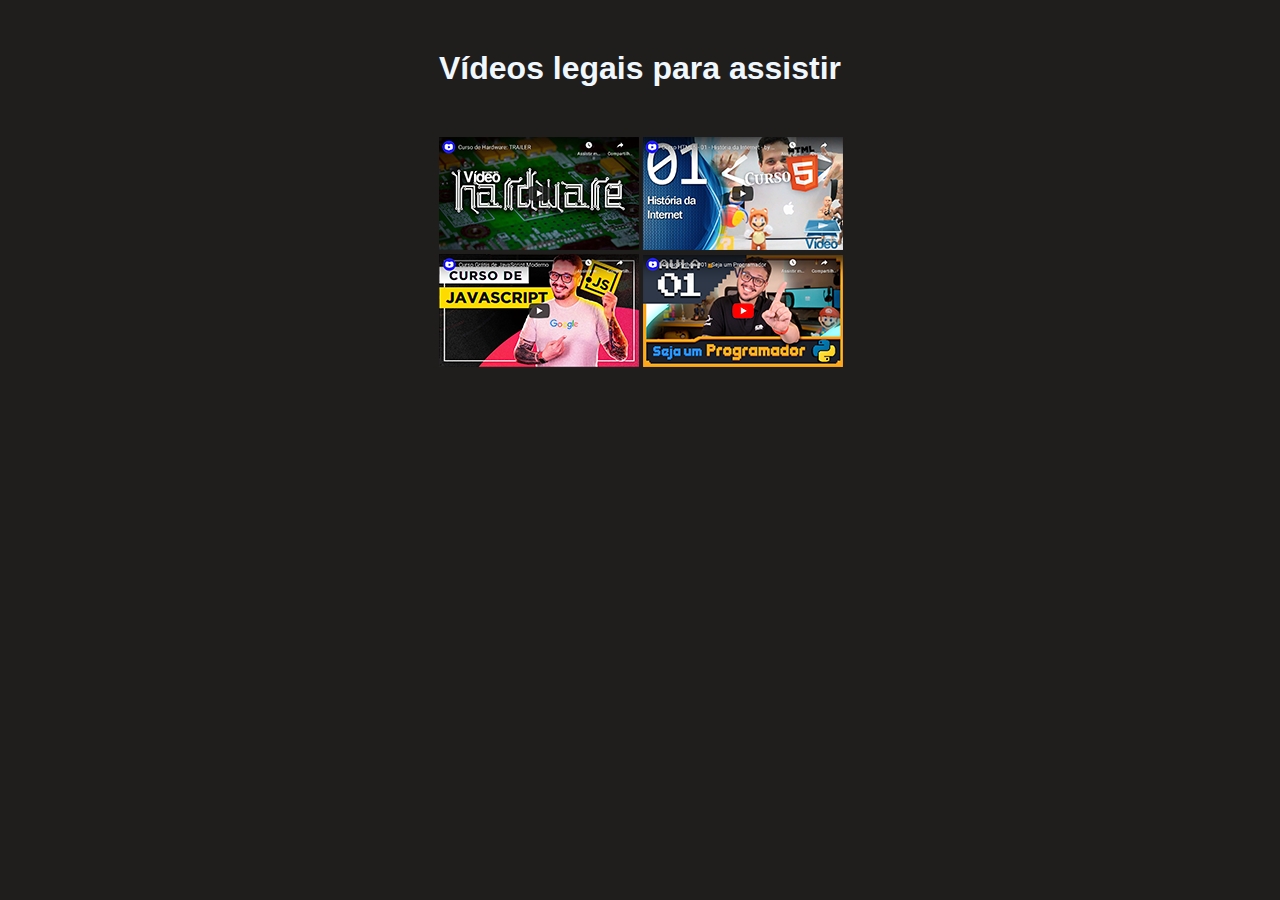
<file: index.html>
<!DOCTYPE html>
<html lang="pt-br">
<head>
    <meta charset="UTF-8">
    <meta http-equiv="X-UA-Compatible" content="IE=edge">
    <meta name="viewport" content="width=device-width, initial-scale=1.0">
    <link rel="stylesheet" href="inicial.css">
    <title>Vídeos legais para assistir</title>
</head>
<body>
    <div class="father">
        <h1 class="title">Vídeos legais para assistir</h1>
            <div class="thubs-logo">
                <a href="hardware.html" rel="next"><img src="imagens/thumb-hardware.png" alt="hardware"></a>
            
                <a href="cursohtml.html" rel="next"><img src="imagens/thumb-html.png" alt="Curso HTML"></a>
            
                <a href="cursoJS.html" rel="next"><img src="imagens/thumb-js.png" alt="Curso JavaScript"></a>
            
                <a href="python.html" rel="next"><img src="imagens/thumb-python.png" alt="Curso de Python"></a>
            </div>
    </div>            
</body>
</html>
</file>
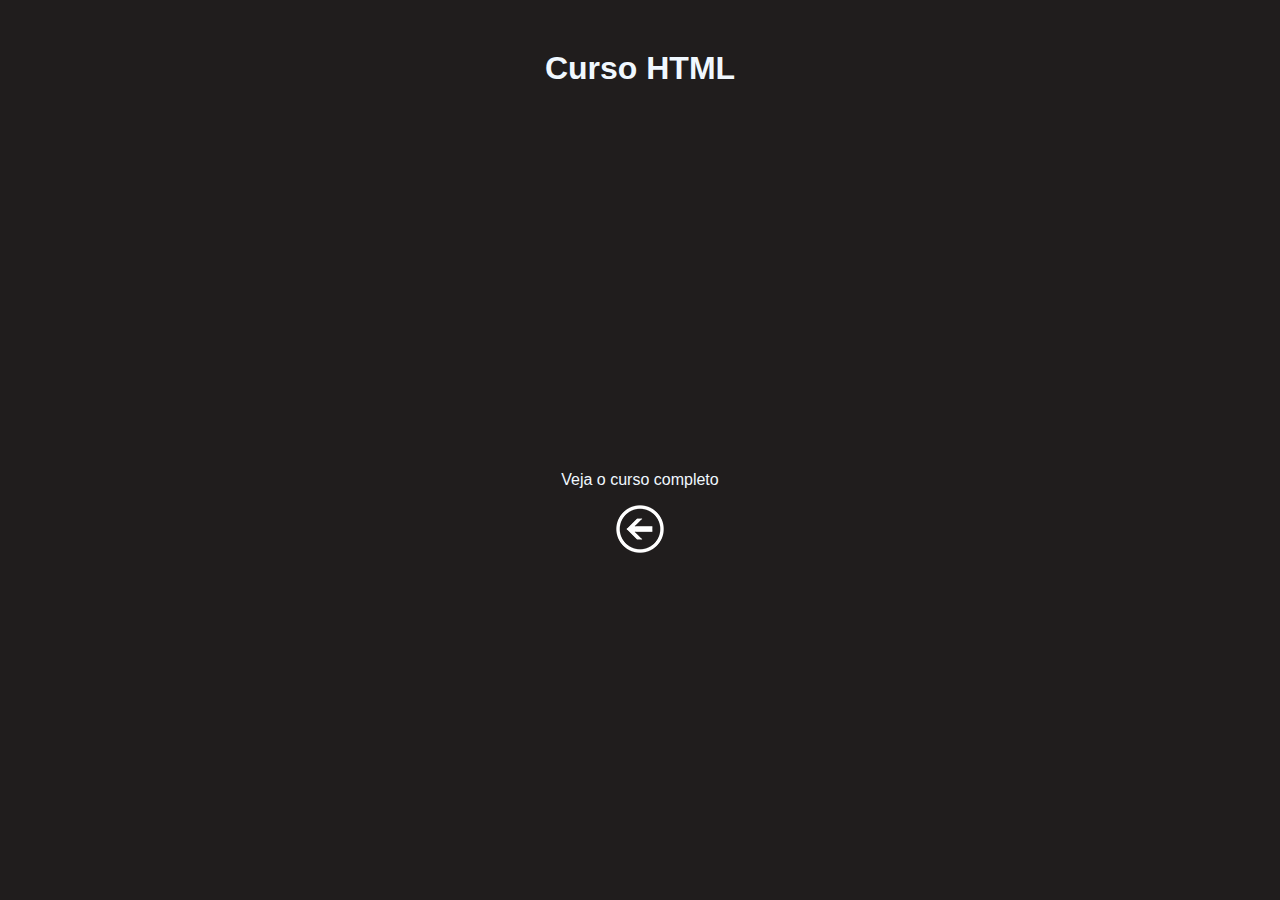
<file: cursohtml.html>
<!DOCTYPE html>
<html lang="pt-br">
<head>
    <meta charset="UTF-8">
    <meta http-equiv="X-UA-Compatible" content="IE=edge">
    <meta name="viewport" content="width=device-width, initial-scale=1.0">
    <link rel="stylesheet" href="styles.css">
    <title>História da internet HTML</title>
</head>
<body>
    <div>
        <h1 class="title">Curso HTML</h1>
        <iframe width="560" height="315" src="https://www.youtube.com/embed/rsFCVjr5yxc" title="YouTube video player" frameborder="0" allow="accelerometer; autoplay; clipboard-write; encrypted-media; gyroscope; picture-in-picture" allowfullscreen></iframe>
        
        <p class="acesso-curso-completo"><a href="https://www.youtube.com/watch?v=epDCjksKMok&list=PLHz_AreHm4dlAnJ_jJtV29RFxnPHDuk9o&index=1">Veja o curso completo</a></p>
        <div class="prev-btn" >
            <a  href="index.html" rel="prev"><img  src="imagens/voltar.png" type="btn" alt="voltar"></a>
        </div>

    </div>
    
</body>
</html>
</file>
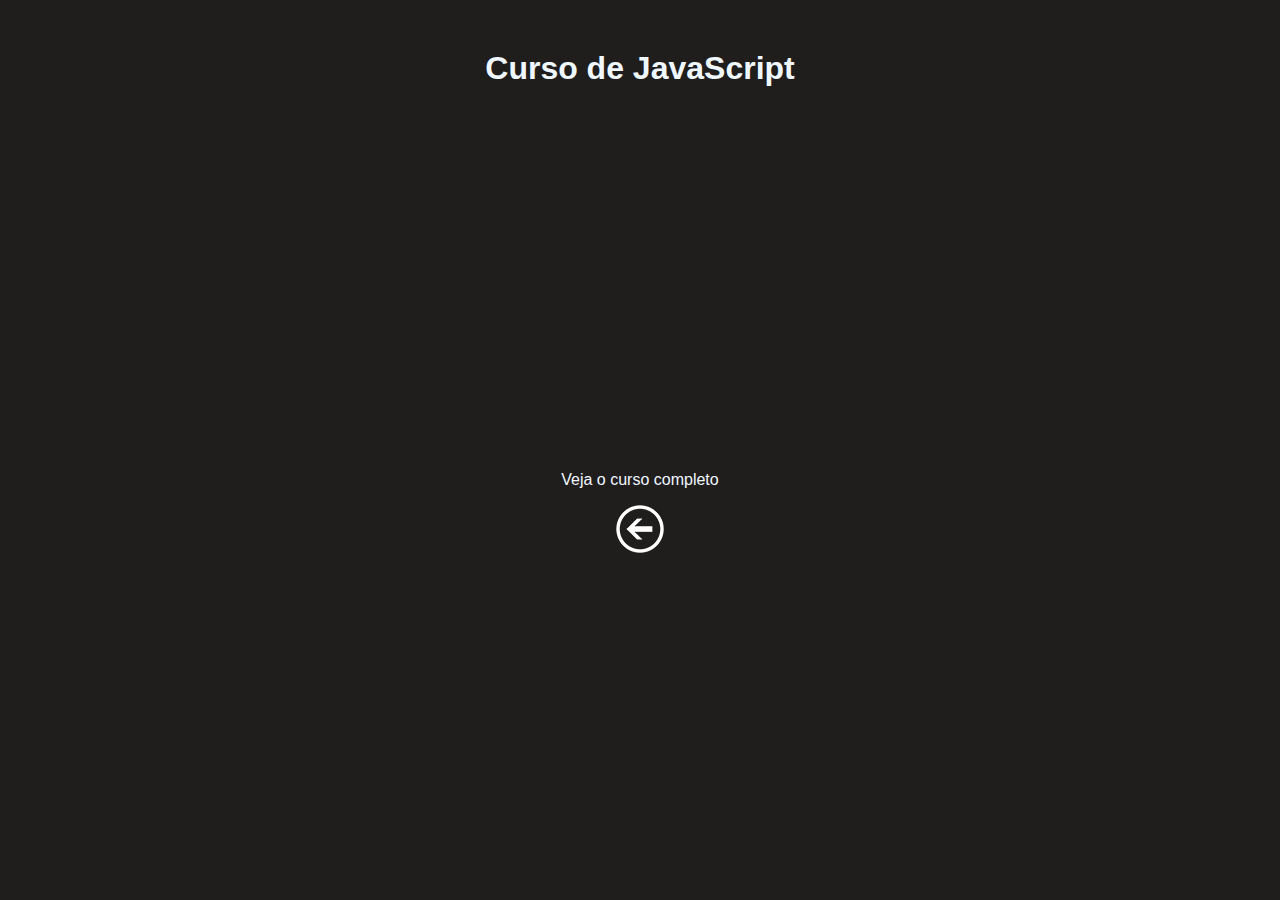
<file: cursoJS.html>
<!DOCTYPE html>
<html lang="en">
<head>
    <meta charset="UTF-8">
    <meta http-equiv="X-UA-Compatible" content="IE=edge">
    <meta name="viewport" content="width=device-width, initial-scale=1.0">
    <link rel="stylesheet" href="styles.css">
    <title> Curso JavaScript </title>
</head>
<body>
    <div>
        <h1 class="title">Curso de JavaScript</h1>
        <iframe width="560" height="315" src="https://www.youtube.com/embed/Ptbk2af68e8" title="YouTube video player" frameborder="0" allow="accelerometer; autoplay; clipboard-write; encrypted-media; gyroscope; picture-in-picture" allowfullscreen></iframe>

        <p class="acesso-curso-completo"><a href= "https://www.youtube.com/watch?v=1-w1RfGIov4&list=PLHz_AreHm4dlsK3Nr9GVvXCbpQyHQl1o1">Veja o curso completo</a></p>
        <div class="prev-btn" >
            <a  href="index.html" rel="prev"><img  src="imagens/voltar.png" type="btn" alt="voltar"></a>
        </div>
    </div>    
</body>
</html>
</file>
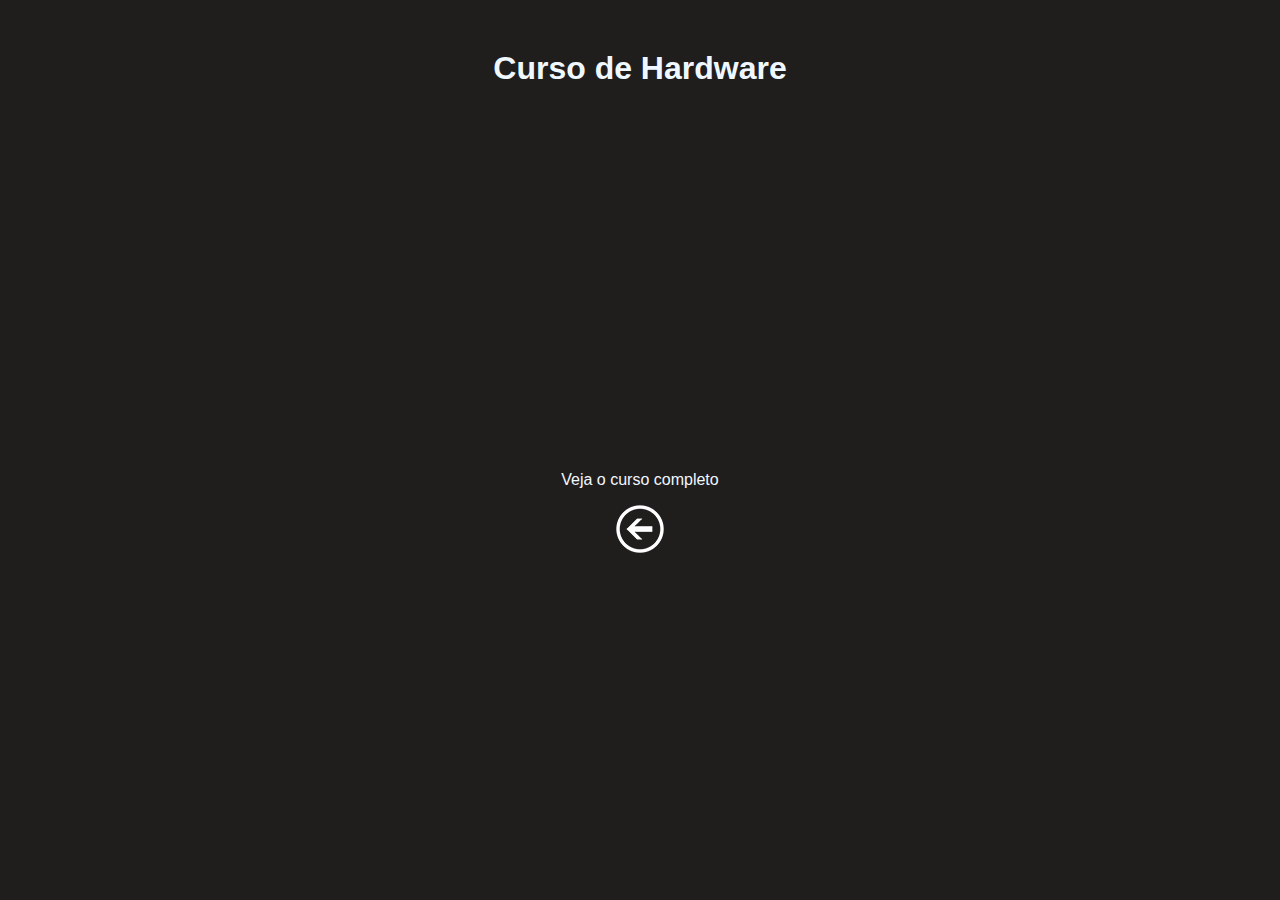
<file: hardware.html>
<!DOCTYPE html>
<html lang="pt-br">
<head>
    <meta charset="UTF-8">
    <meta http-equiv="X-UA-Compatible" content="IE=edge">
    <meta name="viewport" content="width=device-width, initial-scale=1.0">
    <link rel="stylesheet" href="styles.css">
    <title>Hardware</title>
</head>
<body>
    <div>
        <h1 class="title">Curso de Hardware</h1>
        <iframe  width="560" height="315" src="https://www.youtube.com/embed/zpK_MqEMgu4" title="YouTube video player" frameborder="0" allow="accelerometer; autoplay; clipboard-write; encrypted-media; gyroscope; picture-in-picture" allowfullscreen></iframe>
    
        <p class="acesso-curso-completo"><a href="https://www.youtube.com/watch?v=iT6E92Kt38o&list=PLHz_AreHm4dn1JHgN9wpbIUhzZmycYQXW" >Veja o curso completo </a></p>
        <div class="prev-btn" >
            <a  href="index.html" rel="prev"><img  src="imagens/voltar.png" type="btn" alt="voltar"></a>
        </div>
    </div>
</body>
</html>
</file>
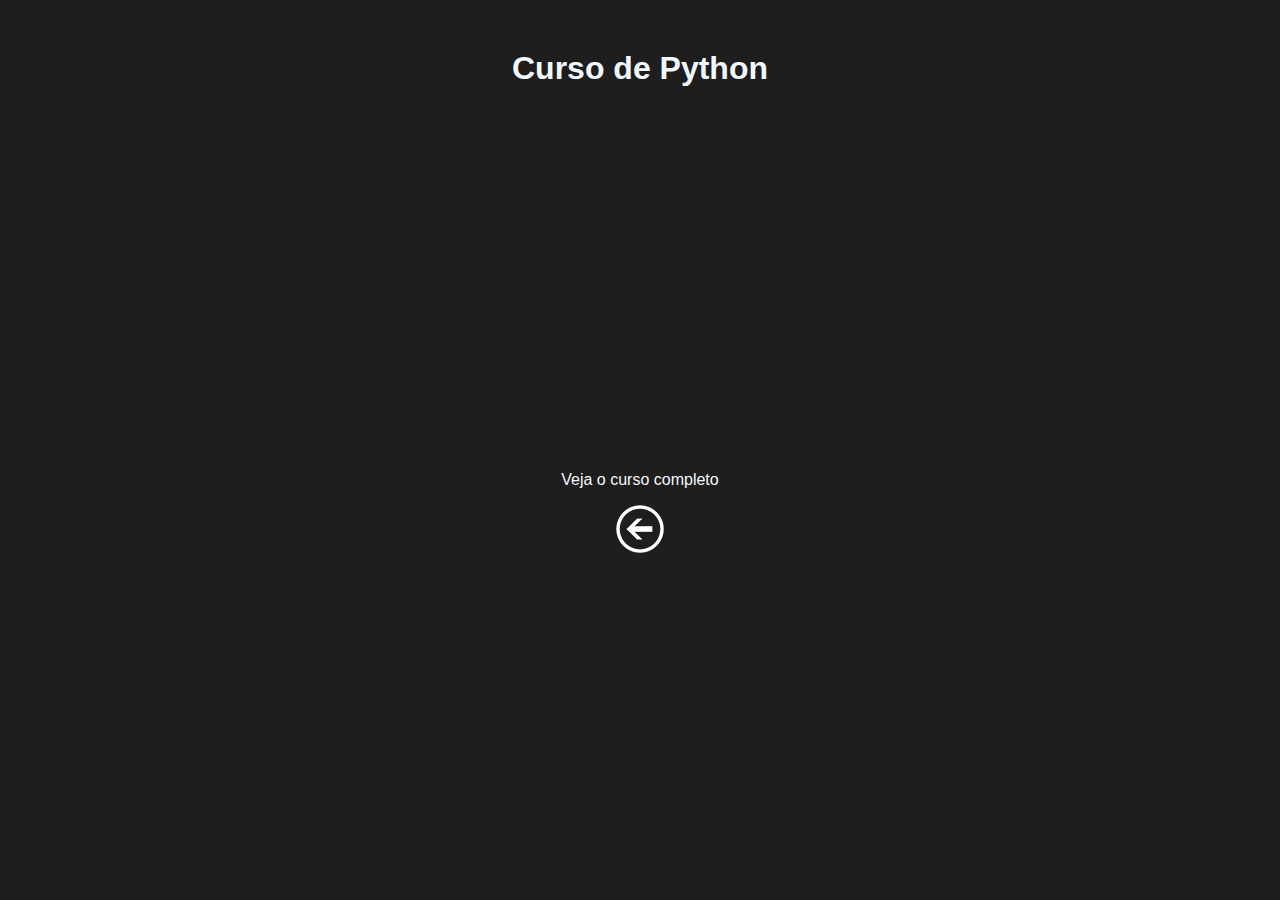
<file: python.html>
<!DOCTYPE html>
<html lang="pt-br">
<head>
    <meta charset="UTF-8">
    <meta http-equiv="X-UA-Compatible" content="IE=edge">
    <meta name="viewport" content="width=device-width, initial-scale=1.0">
    <link rel="stylesheet" href="styles.css">
    <title>Curso de python</title>
</head>
<body>
    <div>
        <h1 class="title">Curso de Python</h1>
        <iframe width="560" height="315" src="https://www.youtube.com/embed/S9uPNppGsGo" title="YouTube video player" frameborder="0" allow="accelerometer; autoplay; clipboard-write; encrypted-media; gyroscope; picture-in-picture" allowfullscreen></iframe>
    
        <p class="acesso-curso-completo"><a href= "https://www.youtube.com/watch?v=S9uPNppGsGo&list=PLHz_AreHm4dlKP6QQCekuIPky1CiwmdI6">Veja o curso completo</a></p>
        <div class="prev-btn" >
            <a  href="index.html" rel="prev"><img  src="imagens/voltar.png" type="btn" alt="voltar"></a>
        </div>
    </div>
</body>
</html>
</file>
<file: inicial.css>
* {
    font-family: 'Roboto', sans-serif;
    margin: 0;
    padding: 0;
}
body {
    background-color: rgb(32, 29, 29);
    display: flex;
    align-items: center;
    justify-content: center;
}
.title {
    text-align: center;
    padding: 50px;
    font-weight: 700;
    color: aliceblue;
}
.father{
    position: relative;
}
.thubs-logo {
    margin-left: 50px;
    position:absolute;
    
   
}
</file>
<file: styles.css>
* {
    font-family: 'Roboto', sans-serif;
    margin: 0;
    padding: 0;
}
body {
    background-color: rgb(32, 29, 29);
    display: flex;
    align-items: center;
    justify-content: center;
}
.title {
    text-align: center;
    padding: 50px;
    font-weight: 700;
    color: aliceblue;
}
.acesso-curso-completo {
    text-align: center;
    padding: 15px;
    color: aliceblue;
    
    
}
body, a, a:hover, a:visited {
    color: unset;
    text-decoration: none;
}
.prev-btn {
    display: flex ;
    align-items: center;
    justify-content: center;
}
</file>
